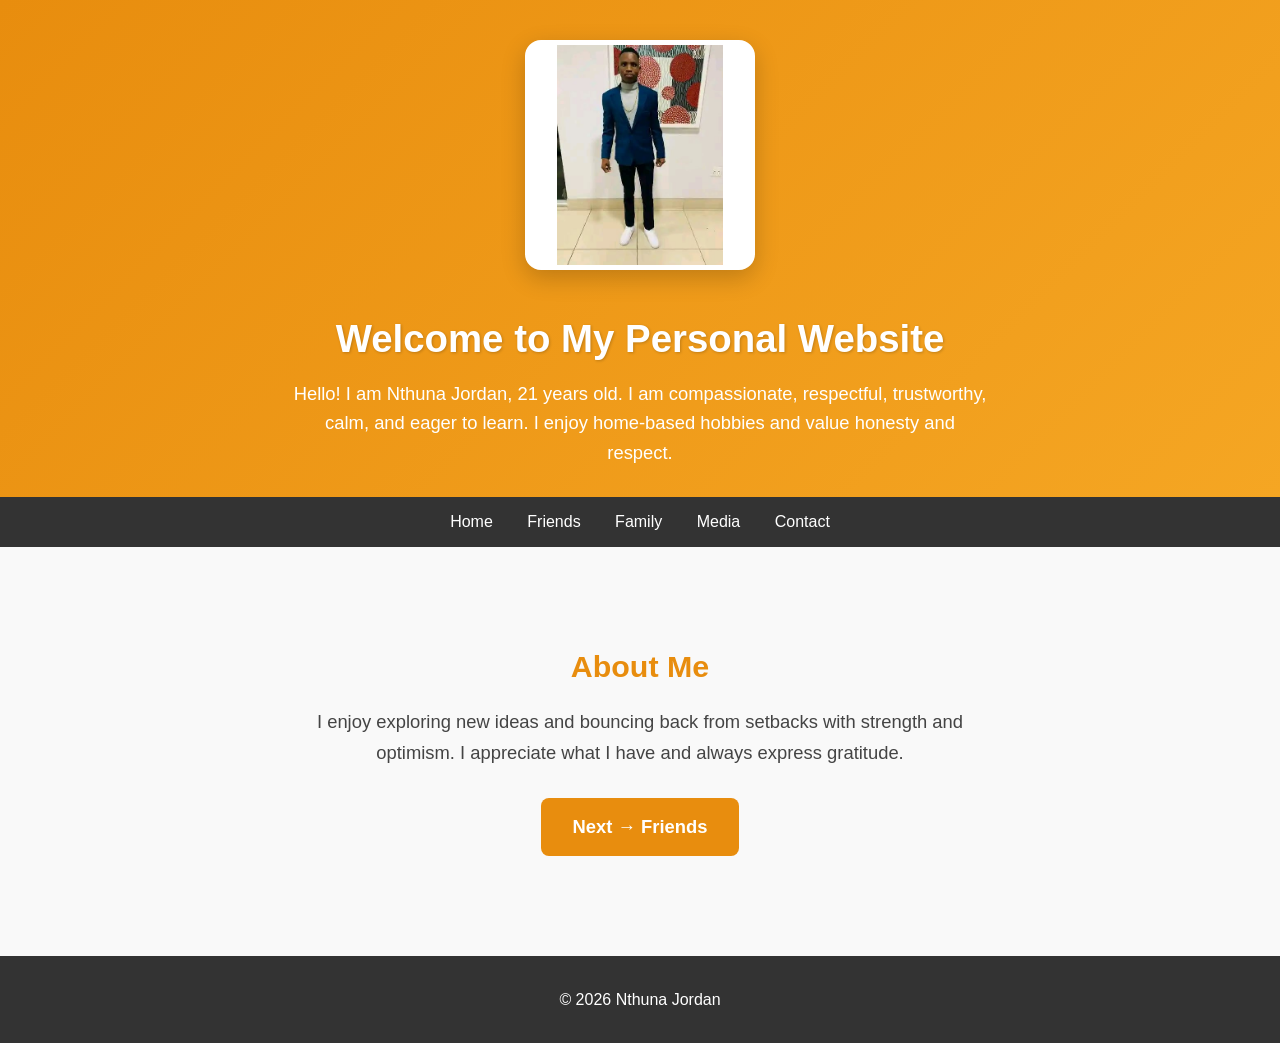
<file: index.html>
<!DOCTYPE html>
<html lang="en">
<head>
  <meta charset="UTF-8">
  <meta name="viewport" content="width=device-width, initial-scale=1.0">
  <title>Nthuna Jordan - Home</title>
  <link rel="stylesheet" href="style.css">
  <style>
    /* Extra styles only for Home page */
    header {
      padding: 40px 20px 30px;
      background: linear-gradient(135deg, #e88d0e, #f5a623);
    }

    .profile-pic {
      width: 220px;
      height: 220px;
      border-radius: 16px;           /* Soft rounded corners instead of circle */
      object-fit: contain;           /* Shows the full picture without cutting */
      background-color: #fff;
      border: 5px solid white;
      box-shadow: 0 8px 25px rgba(0,0,0,0.2);
      margin-bottom: 20px;
    }

    header h1 {
      font-size: 2.4rem;
      margin: 10px 0;
      text-shadow: 1px 1px 3px rgba(0,0,0,0.2);
    }

    header p {
      font-size: 1.15rem;
      max-width: 700px;
      margin: 0 auto;
      line-height: 1.6;
    }

    main {
      text-align: center;
      padding: 40px 20px;
    }

    main h2 {
      font-size: 1.9rem;
      color: #e88d0e;
      margin-bottom: 15px;
    }

    main p {
      font-size: 1.15rem;
      max-width: 700px;
      margin: 0 auto 30px;
      line-height: 1.7;
      color: #444;
    }

    .page-nav {
      justify-content: center;
      margin-top: 20px;
    }

    .btn {
      padding: 14px 32px;
      font-size: 1.15rem;
    }
  </style>
</head>
<body>
  <header>
    <!-- Full profile picture -->
    <img src="images/picture19.jpeg" alt="Nthuna Jordan" class="profile-pic">
    
    <h1>Welcome to My Personal Website</h1>
    <p>Hello! I am Nthuna Jordan, 21 years old. I am compassionate, respectful, trustworthy, calm, and eager to learn. I enjoy home-based hobbies and value honesty and respect.</p>
  </header>

  <nav>
    <a href="index.html">Home</a>
    <a href="friends.html">Friends</a>
    <a href="family.html">Family</a>
    <a href="media.html">Media</a>
    <a href="contact.html">Contact</a>
  </nav>

  <main>
    <h2>About Me</h2>
    <p>I enjoy exploring new ideas and bouncing back from setbacks with strength and optimism. I appreciate what I have and always express gratitude.</p>

    <div class="page-nav">
      <a href="friends.html" class="btn">Next → Friends</a>
    </div>
  </main>

  <footer>
    <p>© 2026 Nthuna Jordan</p>
  </footer>

  <script src="script.js"></script>
</body>
</html>
</file>
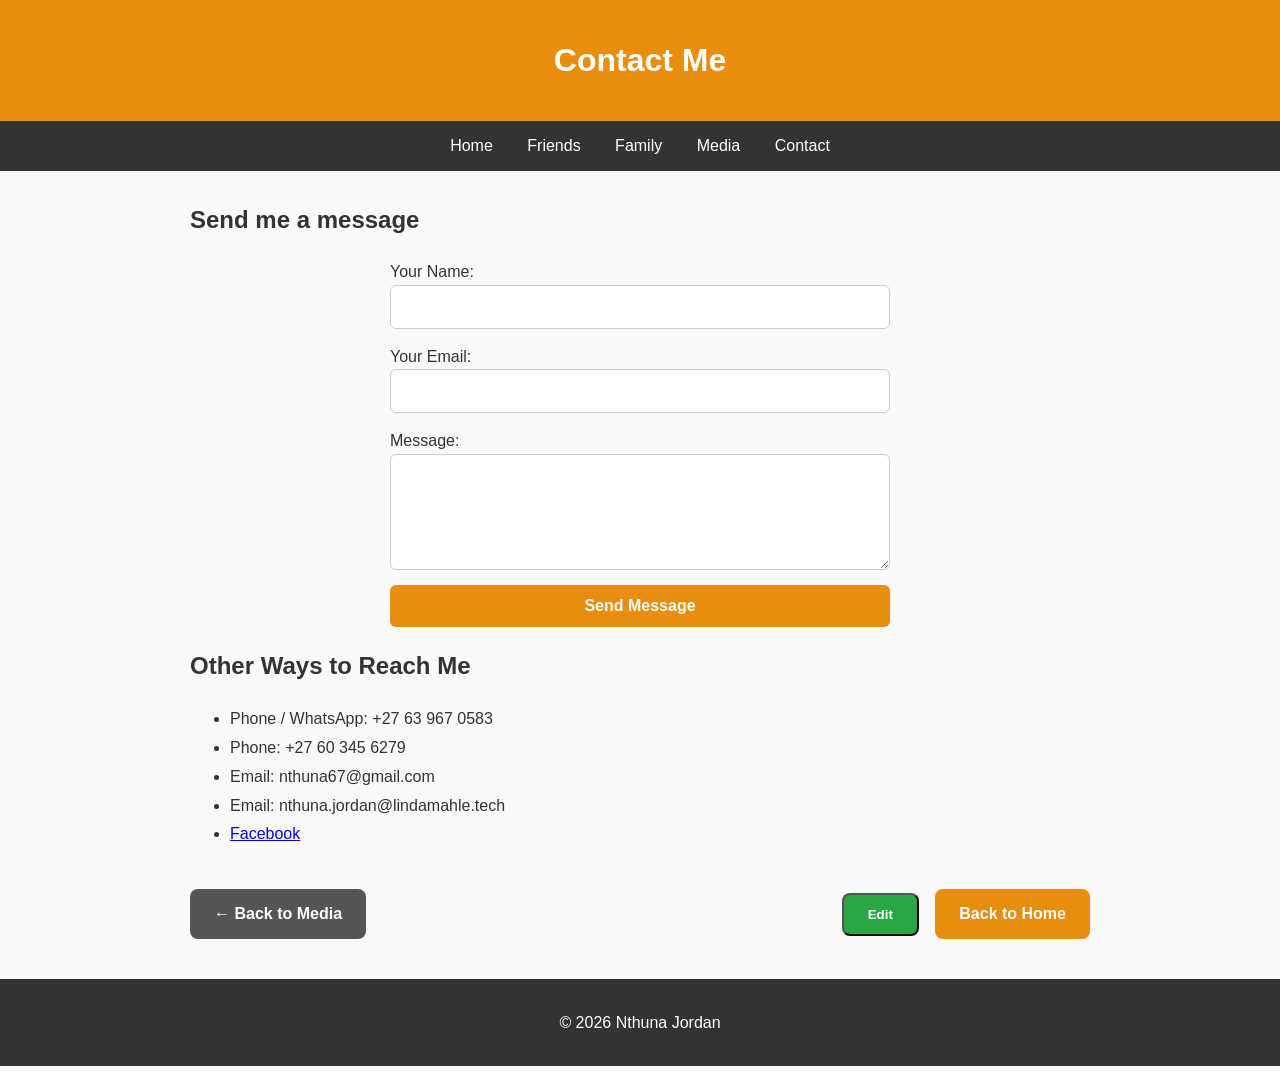
<file: contact.html>
<!DOCTYPE html>
<html lang="en">
<head>
  <meta charset="UTF-8">
  <meta name="viewport" content="width=device-width, initial-scale=1.0">
  <title>Contact Me</title>
  <link rel="stylesheet" href="style.css">
  <style>
    .edit-btn {
      background-color: #28a745 !important;
      margin-right: 12px;
    }
    .edit-btn:hover {
      background-color: #218838 !important;
    }

    .save-btn {
      background-color: #007bff !important;
      margin-right: 12px;
      display: none;
    }
    .save-btn:hover {
      background-color: #0056b3 !important;
    }

    .cancel-btn {
      background-color: #6c757d !important;
      display: none;
    }
    .cancel-btn:hover {
      background-color: #5a6268 !important;
    }

    .contact-info input {
      width: 280px;
      padding: 6px 10px;
      margin: 4px 0;
      border: 1px solid #ccc;
      border-radius: 5px;
      font-size: 16px;
    }

    .success-message {
      display: none;
      background-color: #d4edda;
      color: #155724;
      padding: 12px 20px;
      border-radius: 8px;
      margin: 20px 0;
      text-align: center;
      font-weight: bold;
    }
  </style>
</head>
<body>
  <header>
    <h1>Contact Me</h1>
  </header>

  <nav>
    <a href="index.html">Home</a>
    <a href="friends.html">Friends</a>
    <a href="family.html">Family</a>
    <a href="media.html">Media</a>
    <a href="contact.html">Contact</a>
  </nav>

  <main>
    <h2>Send me a message</h2>
    <form id="contactForm">
      <label for="name">Your Name:</label>
      <input type="text" id="name" name="name" required>

      <label for="email">Your Email:</label>
      <input type="email" id="email" name="email" required>

      <label for="message">Message:</label>
      <textarea id="message" name="message" rows="5" required></textarea>

      <button type="submit">Send Message</button>
    </form>

    <h2>Other Ways to Reach Me</h2>

    <div id="successMessage" class="success-message">
      Changes saved successfully!
    </div>

    <ul class="contact-info" id="contactList">
      <li>Phone / WhatsApp: <span id="phone1">+27 63 967 0583</span></li>
      <li>Phone: <span id="phone2">+27 60 345 6279</span></li>
      <li>Email: <span id="email1">nthuna67@gmail.com</span></li>
      <li>Email: <span id="email2">nthuna.jordan@lindamahle.tech</span></li>
      <li><a href="https://www.facebook.com/" target="_blank">Facebook</a></li>
    </ul>

    <!-- Buttons -->
    <div class="page-nav">
      <a href="media.html" class="btn btn-secondary">← Back to Media</a>

      <div>
        <button class="btn edit-btn" id="editBtn" onclick="startEdit()">Edit</button>
        <button class="btn save-btn" id="saveBtn" onclick="saveChanges()">Save</button>
        <button class="btn cancel-btn" id="cancelBtn" onclick="cancelEdit()">Cancel</button>
        <a href="index.html" class="btn">Back to Home</a>
      </div>
    </div>
  </main>

  <footer>
    <p>© 2026 Nthuna Jordan</p>
  </footer>

  <script src="script.js"></script>
  <script>
    let originalData = {};

    function startEdit() {
      // Save original values
      originalData.phone1 = document.getElementById("phone1").innerText;
      originalData.phone2 = document.getElementById("phone2").innerText;
      originalData.email1 = document.getElementById("email1").innerText;
      originalData.email2 = document.getElementById("email2").innerText;

      // Turn text into input fields
      document.getElementById("phone1").innerHTML = `<input type="text" id="inputPhone1" value="${originalData.phone1}">`;
      document.getElementById("phone2").innerHTML = `<input type="text" id="inputPhone2" value="${originalData.phone2}">`;
      document.getElementById("email1").innerHTML = `<input type="text" id="inputEmail1" value="${originalData.email1}">`;
      document.getElementById("email2").innerHTML = `<input type="text" id="inputEmail2" value="${originalData.email2}">`;

      // Show/hide buttons
      document.getElementById("editBtn").style.display = "none";
      document.getElementById("saveBtn").style.display = "inline-block";
      document.getElementById("cancelBtn").style.display = "inline-block";
    }

    function saveChanges() {
      // Get new values
      const newPhone1 = document.getElementById("inputPhone1").value;
      const newPhone2 = document.getElementById("inputPhone2").value;
      const newEmail1 = document.getElementById("inputEmail1").value;
      const newEmail2 = document.getElementById("inputEmail2").value;

      // Put the new values back as text
      document.getElementById("phone1").innerText = newPhone1;
      document.getElementById("phone2").innerText = newPhone2;
      document.getElementById("email1").innerText = newEmail1;
      document.getElementById("email2").innerText = newEmail2;

      // Show success message
      const msg = document.getElementById("successMessage");
      msg.style.display = "block";
      setTimeout(() => {
        msg.style.display = "none";
      }, 3000);

      // Reset buttons
      document.getElementById("editBtn").style.display = "inline-block";
      document.getElementById("saveBtn").style.display = "none";
      document.getElementById("cancelBtn").style.display = "none";
    }

    function cancelEdit() {
      // Restore original values
      document.getElementById("phone1").innerText = originalData.phone1;
      document.getElementById("phone2").innerText = originalData.phone2;
      document.getElementById("email1").innerText = originalData.email1;
      document.getElementById("email2").innerText = originalData.email2;

      // Reset buttons
      document.getElementById("editBtn").style.display = "inline-block";
      document.getElementById("saveBtn").style.display = "none";
      document.getElementById("cancelBtn").style.display = "none";
    }
  </script>
</body>
</html>
</file>
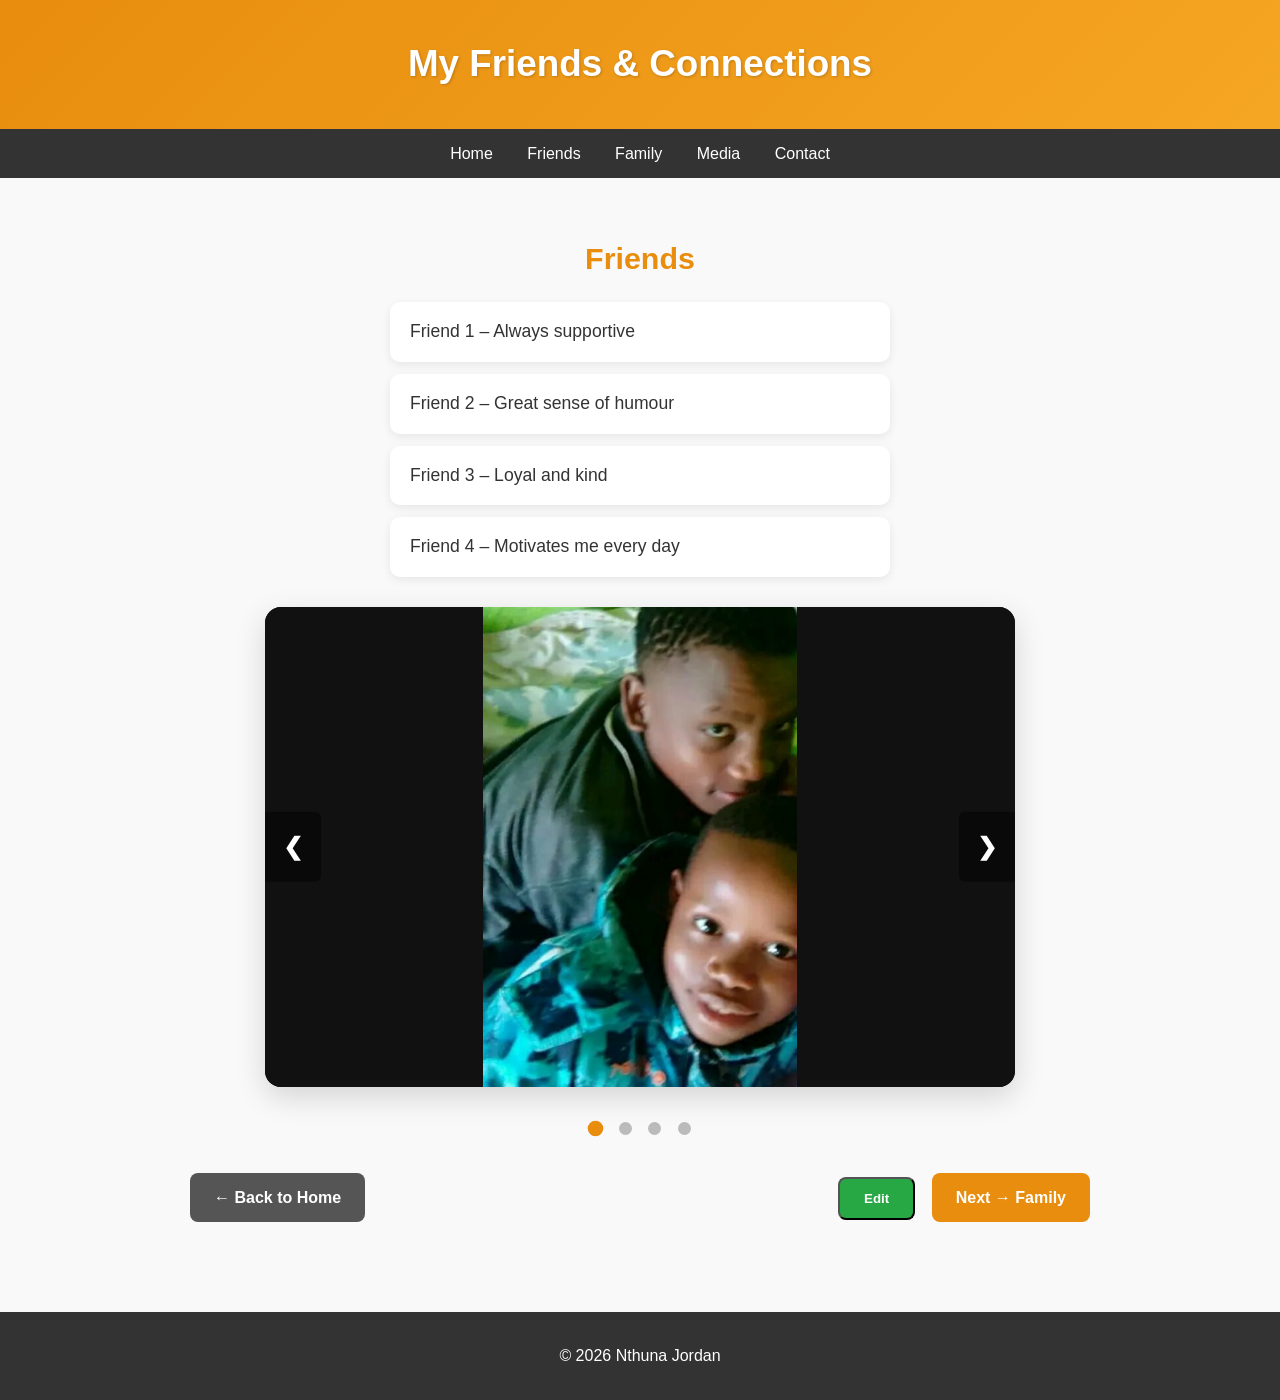
<file: friends.html>
<!DOCTYPE html>
<html lang="en">
<head>
  <meta charset="UTF-8">
  <meta name="viewport" content="width=device-width, initial-scale=1.0">
  <title>My Friends</title>
  <link rel="stylesheet" href="style.css">
  <style>
    header {
      background: linear-gradient(135deg, #e88d0e, #f5a623);
      padding: 35px 20px;
    }

    header h1 {
      margin: 0;
      font-size: 2.3rem;
      text-shadow: 1px 1px 3px rgba(0,0,0,0.2);
    }

    main {
      max-width: 900px;
      margin: 0 auto;
      padding: 30px 20px;
    }

    main h2 {
      text-align: center;
      color: #e88d0e;
      font-size: 1.9rem;
      margin-bottom: 20px;
    }

    .friends-list {
      list-style: none;
      padding: 0;
      max-width: 500px;
      margin: 0 auto 30px;
    }

    .friends-list li {
      background: white;
      margin-bottom: 12px;
      padding: 14px 20px;
      border-radius: 10px;
      box-shadow: 0 3px 10px rgba(0,0,0,0.08);
      font-size: 1.1rem;
    }

    /* Slideshow */
    .slideshow-container {
      max-width: 750px;
      position: relative;
      margin: 30px auto;
      border-radius: 16px;
      overflow: hidden;
      box-shadow: 0 10px 30px rgba(0,0,0,0.15);
      background-color: #111;
    }

    .slide {
      display: none;
      width: 100%;
    }

    .slide img {
      width: 100%;
      height: 480px;
      object-fit: contain; /* Full picture - nothing is cut */
      display: block;
      background-color: #111;
    }

    .slide.active {
      display: block;
      animation: fade 0.7s ease;
    }

    @keyframes fade {
      from { opacity: 0.4; }
      to { opacity: 1; }
    }

    .prev, .next-slide {
      cursor: pointer;
      position: absolute;
      top: 50%;
      transform: translateY(-50%);
      padding: 16px 18px;
      color: white;
      font-weight: bold;
      font-size: 24px;
      background-color: rgba(0, 0, 0, 0.45);
      border-radius: 0 6px 6px 0;
      user-select: none;
      transition: 0.3s;
      z-index: 10;
    }

    .next-slide {
      right: 0;
      border-radius: 6px 0 0 6px;
    }

    .prev:hover, .next-slide:hover {
      background-color: rgba(0, 0, 0, 0.75);
    }

    .dots {
      text-align: center;
      margin: 20px 0 10px;
    }

    .dot {
      height: 13px;
      width: 13px;
      margin: 0 6px;
      background-color: #bbb;
      border-radius: 50%;
      display: inline-block;
      cursor: pointer;
      transition: 0.3s;
    }

    .dot.active {
      background-color: #e88d0e;
      transform: scale(1.2);
    }

    .edit-btn {
      background-color: #28a745 !important;
      margin-right: 12px;
    }

    .edit-btn:hover {
      background-color: #218838 !important;
    }

    .page-nav {
      margin-top: 30px;
    }
  </style>
</head>
<body>
  <header>
    <h1>My Friends & Connections</h1>
  </header>

  <nav>
    <a href="index.html">Home</a>
    <a href="friends.html">Friends</a>
    <a href="family.html">Family</a>
    <a href="media.html">Media</a>
    <a href="contact.html">Contact</a>
  </nav>

  <main>
    <h2>Friends</h2>

    <ul class="friends-list">
      <li>Friend 1 – Always supportive</li>
      <li>Friend 2 – Great sense of humour</li>
      <li>Friend 3 – Loyal and kind</li>
      <li>Friend 4 – Motivates me every day</li>
    </ul>

    <!-- Slideshow -->
    <div class="slideshow-container">
      <div class="slide active">
        <img src="images/picture3.jpg" alt="Friend 1">
      </div>
      <div class="slide">
        <img src="images/picture4.jpg" alt="Friend 2">
      </div>
      <div class="slide">
        <img src="images/picture5.jpg" alt="Friend 3">
      </div>
      <div class="slide">
        <img src="images/picture1.jpg" alt="Friend 4">
      </div>

      <a class="prev" onclick="changeSlide(-1)">❮</a>
      <a class="next-slide" onclick="changeSlide(1)">❯</a>
    </div>

    <div class="dots">
      <span class="dot active" onclick="currentSlide(1)"></span>
      <span class="dot" onclick="currentSlide(2)"></span>
      <span class="dot" onclick="currentSlide(3)"></span>
      <span class="dot" onclick="currentSlide(4)"></span>
    </div>

    <!-- Buttons -->
    <div class="page-nav">
      <a href="index.html" class="btn btn-secondary">← Back to Home</a>

      <div>
        <button class="btn edit-btn" onclick="editPage()">Edit</button>
        <a href="family.html" class="btn">Next → Family</a>
      </div>
    </div>
  </main>

  <footer>
    <p>© 2026 Nthuna Jordan</p>
  </footer>

  <script>
    let currentIndex = 0;
    const slides = document.querySelectorAll('.slide');
    const dots = document.querySelectorAll('.dot');

    function showSlide(index) {
      if (index >= slides.length) currentIndex = 0;
      if (index < 0) currentIndex = slides.length - 1;

      slides.forEach(slide => slide.classList.remove('active'));
      dots.forEach(dot => dot.classList.remove('active'));

      slides[currentIndex].classList.add('active');
      dots[currentIndex].classList.add('active');
    }

    function changeSlide(step) {
      currentIndex += step;
      showSlide(currentIndex);
    }

    function currentSlide(n) {
      currentIndex = n - 1;
      showSlide(currentIndex);
    }

    function editPage() {
      alert("Edit button clicked! You can later connect this to a real edit page.");
    }
  </script>
</body>
</html>
</file>
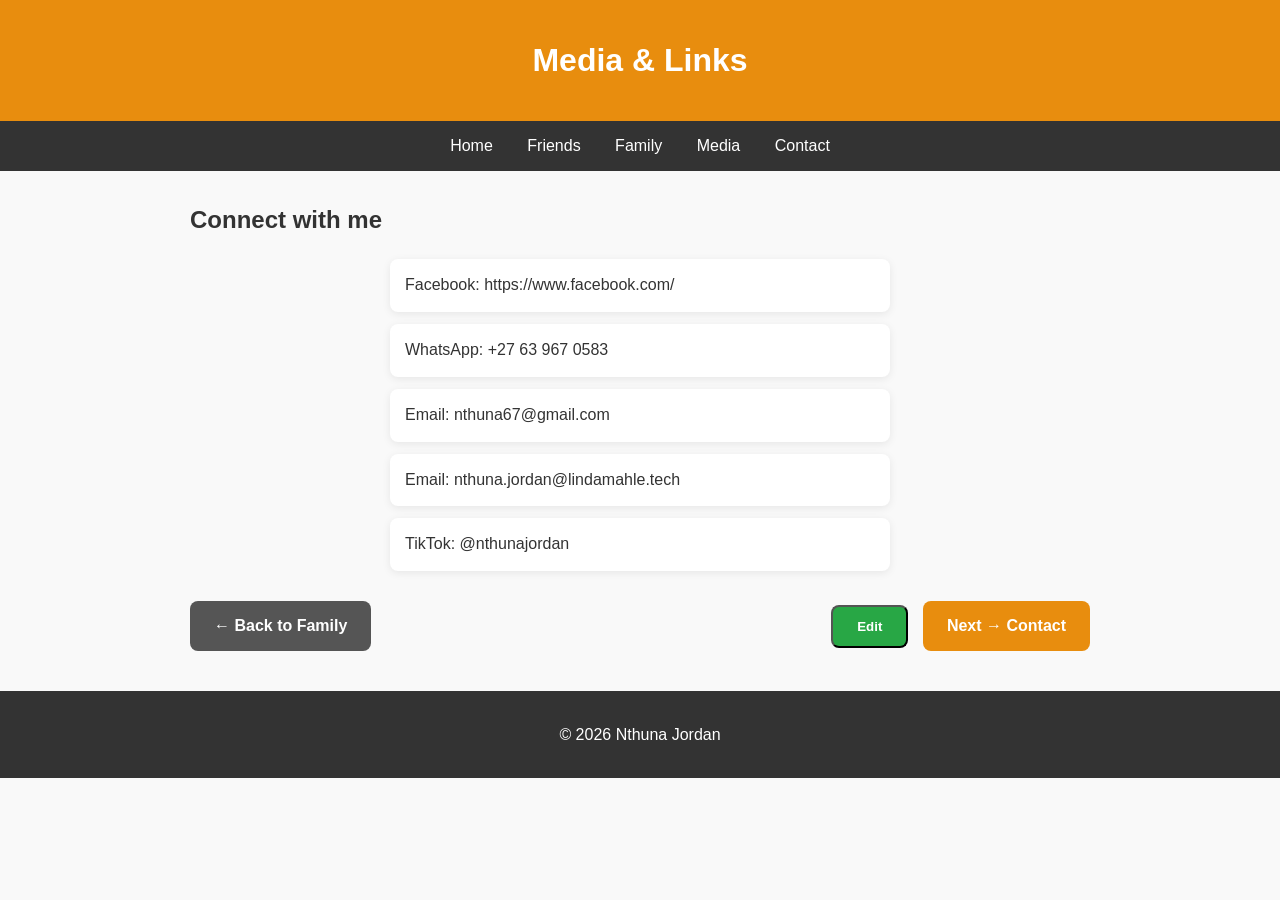
<file: media.html>
<!DOCTYPE html>
<html lang="en">
<head>
  <meta charset="UTF-8">
  <meta name="viewport" content="width=device-width, initial-scale=1.0">
  <title>Media & Links</title>
  <link rel="stylesheet" href="style.css">
  <style>
    .edit-btn {
      background-color: #28a745 !important;
      margin-right: 10px;
    }
    .edit-btn:hover {
      background-color: #218838 !important;
    }

    .save-btn {
      background-color: #007bff !important;
      margin-right: 10px;
      display: none;
    }
    .save-btn:hover {
      background-color: #0056b3 !important;
    }

    .cancel-btn {
      background-color: #6c757d !important;
      display: none;
    }

    .add-btn {
      background-color: #17a2b8 !important;
      margin-right: 10px;
      display: none;
    }

    .contact-list {
      list-style: none;
      padding: 0;
      max-width: 500px;
      margin: 20px auto;
    }

    .contact-list li {
      background: #fff;
      margin-bottom: 12px;
      padding: 12px 15px;
      border-radius: 8px;
      box-shadow: 0 2px 8px rgba(0,0,0,0.08);
      display: flex;
      justify-content: space-between;
      align-items: center;
      gap: 10px;
    }

    .contact-list input {
      flex: 1;
      padding: 8px 12px;
      border: 1px solid #ccc;
      border-radius: 6px;
      font-size: 15px;
    }

    .remove-btn {
      background: #dc3545;
      color: white;
      border: none;
      padding: 6px 12px;
      border-radius: 5px;
      cursor: pointer;
      font-size: 13px;
      display: none;
    }
    .remove-btn:hover {
      background: #c82333;
    }

    .success-message {
      display: none;
      background-color: #d4edda;
      color: #155724;
      padding: 12px 20px;
      border-radius: 8px;
      margin: 20px auto;
      max-width: 500px;
      text-align: center;
      font-weight: bold;
    }

    .page-nav {
      margin-top: 30px;
    }
  </style>
</head>
<body>
  <header>
    <h1>Media & Links</h1>
  </header>

  <nav>
    <a href="index.html">Home</a>
    <a href="friends.html">Friends</a>
    <a href="family.html">Family</a>
    <a href="media.html">Media</a>
    <a href="contact.html">Contact</a>
  </nav>

  <main>
    <h2>Connect with me</h2>

    <div id="successMessage" class="success-message">
      Changes saved successfully!
    </div>

    <ul class="contact-list" id="linksList">
      <li>
        <span class="item-text">Facebook: https://www.facebook.com/</span>
        <button class="remove-btn" onclick="removeItem(this)">Remove</button>
      </li>
      <li>
        <span class="item-text">WhatsApp: +27 63 967 0583</span>
        <button class="remove-btn" onclick="removeItem(this)">Remove</button>
      </li>
      <li>
        <span class="item-text">Email: nthuna67@gmail.com</span>
        <button class="remove-btn" onclick="removeItem(this)">Remove</button>
      </li>
      <li>
        <span class="item-text">Email: nthuna.jordan@lindamahle.tech</span>
        <button class="remove-btn" onclick="removeItem(this)">Remove</button>
      </li>
      <li>
        <span class="item-text">TikTok: @nthunajordan</span>
        <button class="remove-btn" onclick="removeItem(this)">Remove</button>
      </li>
    </ul>

    <!-- Buttons -->
    <div class="page-nav">
      <a href="family.html" class="btn btn-secondary">← Back to Family</a>

      <div>
        <button class="btn edit-btn" id="editBtn" onclick="startEdit()">Edit</button>
        <button class="btn add-btn" id="addBtn" onclick="addNewItem()">+ Add New</button>
        <button class="btn save-btn" id="saveBtn" onclick="saveChanges()">Save</button>
        <button class="btn cancel-btn" id="cancelBtn" onclick="cancelEdit()">Cancel</button>
        <a href="contact.html" class="btn">Next → Contact</a>
      </div>
    </div>
  </main>

  <footer>
    <p>© 2026 Nthuna Jordan</p>
  </footer>

  <script>
    let originalHTML = "";

    function startEdit() {
      originalHTML = document.getElementById("linksList").innerHTML;

      const items = document.querySelectorAll("#linksList li");
      items.forEach(li => {
        const text = li.querySelector(".item-text").innerText;
        li.innerHTML = `
          <input type="text" value="${text}">
          <button class="remove-btn" onclick="removeItem(this)" style="display:inline-block">Remove</button>
        `;
      });

      // Show/hide buttons
      document.getElementById("editBtn").style.display = "none";
      document.getElementById("addBtn").style.display = "inline-block";
      document.getElementById("saveBtn").style.display = "inline-block";
      document.getElementById("cancelBtn").style.display = "inline-block";
    }

    function addNewItem() {
      const ul = document.getElementById("linksList");
      const li = document.createElement("li");
      li.innerHTML = `
        <input type="text" placeholder="Example: Instagram: @yourname" value="">
        <button class="remove-btn" onclick="removeItem(this)" style="display:inline-block">Remove</button>
      `;
      ul.appendChild(li);
    }

    function removeItem(button) {
      button.parentElement.remove();
    }

    function saveChanges() {
      const items = document.querySelectorAll("#linksList li");
      items.forEach(li => {
        const input = li.querySelector("input");
        if (input) {
          const value = input.value.trim() || "Empty item";
          li.innerHTML = `
            <span class="item-text">${value}</span>
            <button class="remove-btn" onclick="removeItem(this)">Remove</button>
          `;
        }
      });

      // Show success message
      const msg = document.getElementById("successMessage");
      msg.style.display = "block";
      setTimeout(() => msg.style.display = "none", 3000);

      // Reset buttons
      document.getElementById("editBtn").style.display = "inline-block";
      document.getElementById("addBtn").style.display = "none";
      document.getElementById("saveBtn").style.display = "none";
      document.getElementById("cancelBtn").style.display = "none";
    }

    function cancelEdit() {
      document.getElementById("linksList").innerHTML = originalHTML;

      document.getElementById("editBtn").style.display = "inline-block";
      document.getElementById("addBtn").style.display = "none";
      document.getElementById("saveBtn").style.display = "none";
      document.getElementById("cancelBtn").style.display = "none";
    }
  </script>
</body>
</html>
</file>
<file: style.css>
body {
  font-family: Arial, sans-serif;
  margin: 0;
  padding: 0;
  background-color: #f9f9f9;
  color: #333;
  line-height: 1.6;
}

header {
  text-align: center;
  padding: 25px 20px;
  background-color: #e88d0e;
  color: white;
}

header h1 {
  margin: 10px 0;
}

nav {
  text-align: center;
  background-color: #333;
  padding: 12px 0;
}

nav a {
  margin: 0 15px;
  text-decoration: none;
  color: white;
  font-weight: 500;
}

nav a:hover {
  color: #ffd700;
}

.profile-pic {
  width: 160px;
  height: 160px;
  border-radius: 50%;
  object-fit: cover;
  border: 4px solid white;
  margin-bottom: 10px;
}

main {
  max-width: 900px;
  margin: 30px auto;
  padding: 0 20px;
}

/* Navigation buttons (Next / Back) */
.page-nav {
  display: flex;
  justify-content: space-between;
  margin: 40px 0 20px;
  gap: 15px;
}

.btn {
  display: inline-block;
  padding: 12px 24px;
  background-color: #e88d0e;
  color: white;
  text-decoration: none;
  border-radius: 8px;
  font-weight: 600;
  transition: background-color 0.3s, transform 0.2s;
}

.btn:hover {
  background-color: #c6760c;
  transform: translateY(-2px);
}

.btn-secondary {
  background-color: #555;
}

.btn-secondary:hover {
  background-color: #333;
}

/* Image galleries */
.gallery {
  display: flex;
  flex-wrap: wrap;
  gap: 15px;
  justify-content: center;
  margin: 20px 0;
}

.gallery img {
  width: 220px;
  height: 180px;
  object-fit: contain;
  border-radius: 10px;
  box-shadow: 0 4px 8px rgba(0,0,0,0.1);
  transition: transform 0.3s;
}

.gallery img:hover {
  transform: scale(1.05);
}

/* Contact form */
form {
  max-width: 500px;
  margin: 20px auto;
  display: flex;
  flex-direction: column;
}

input, textarea {
  padding: 12px;
  margin-bottom: 15px;
  border: 1px solid #ccc;
  border-radius: 6px;
  font-size: 1rem;
}

button[type="submit"] {
  padding: 12px;
  background-color: #e88d0e;
  color: white;
  border: none;
  border-radius: 6px;
  cursor: pointer;
  font-size: 1rem;
  font-weight: 600;
}

button[type="submit"]:hover {
  background-color: #c6760c;
}

footer {
  text-align: center;
  padding: 15px;
  background-color: #333;
  color: white;
  margin-top: 40px;
}

ul {
  line-height: 1.8;
}
</file>
